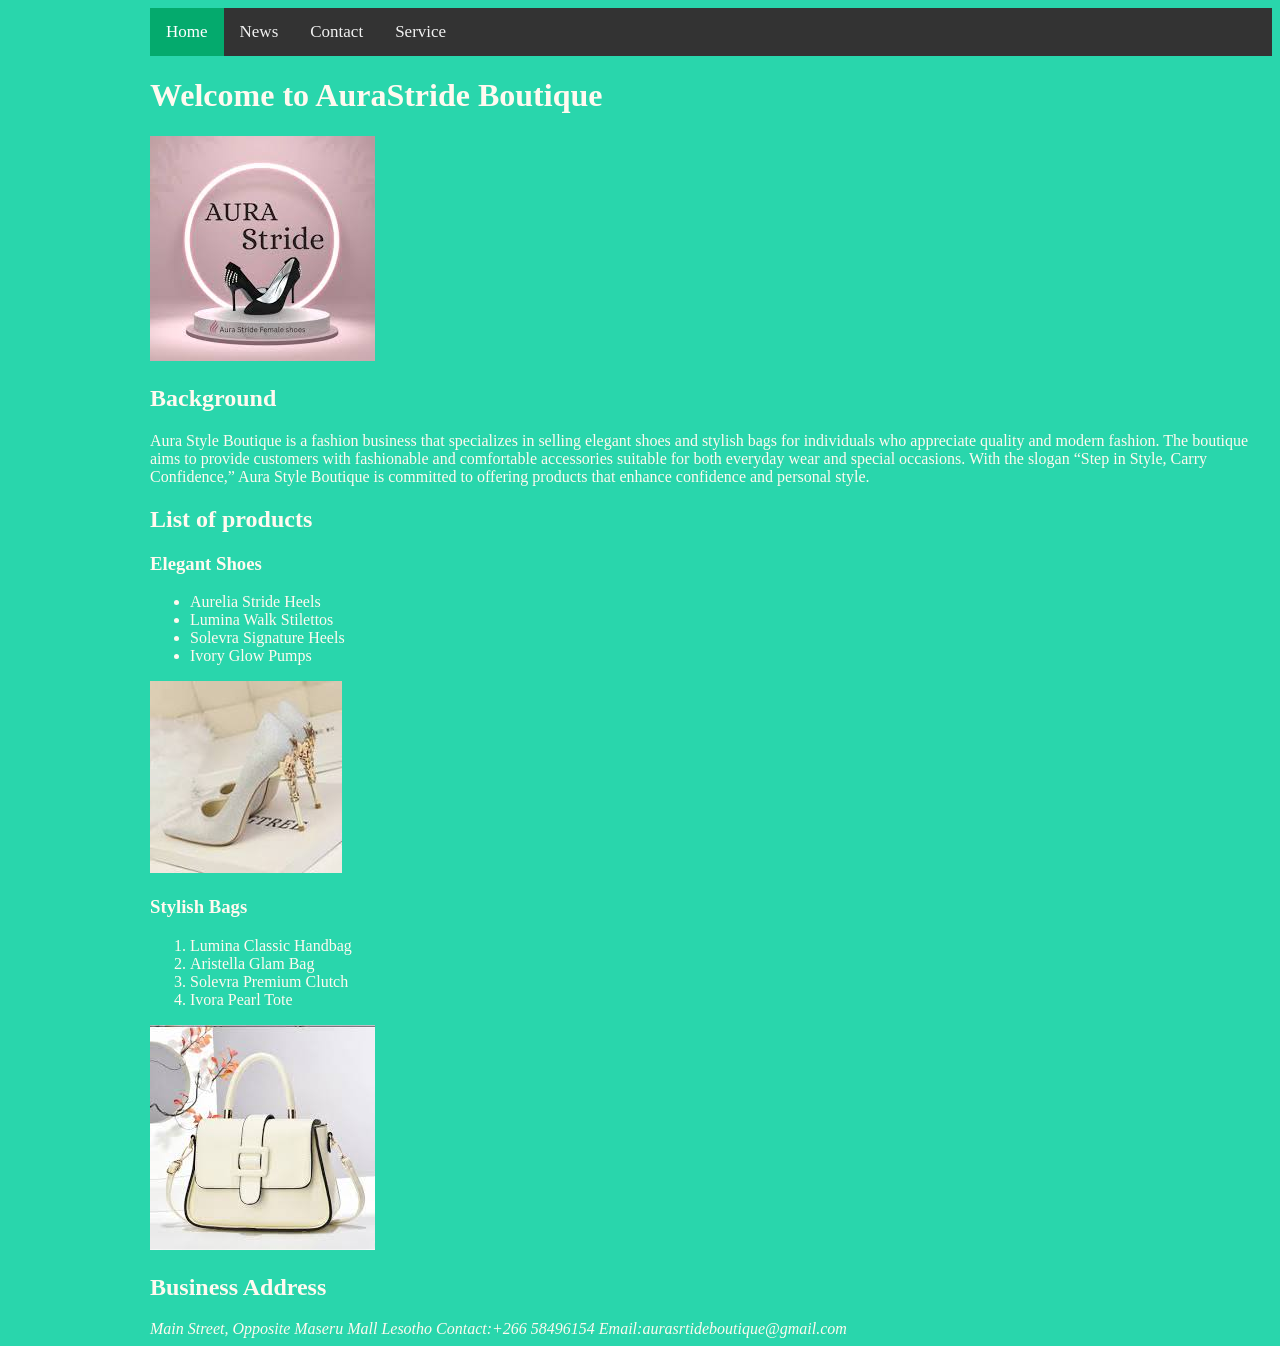
<file: index.html>
<!DOCTYPE html>
<html>
<head>
	<meta charset="utf-8">
	<meta name="viewport" content="width=device-width, initial-scale=1">
	<title>AuraStyle Boutique</title>
	<link rel="stylesheet" type="text/css" href="style.css">
</head>
<body>
	<div class="topnav">
  		<a class="active" href="service.html">Home</a>
  		<a href="#news.html">News</a>
  		<a href="#contact.html">Contact</a>
  		<a href="service.html">Service</a>
	</div>
	<h1>Welcome to AuraStride Boutique</h1>
	<img src="logo.jpg" alt="logo">
	<h2>Background</h2>
	<p>Aura Style Boutique is a fashion business that specializes in selling elegant shoes and stylish bags for individuals who appreciate quality and modern fashion. The boutique aims to provide customers with fashionable and comfortable accessories suitable for both everyday wear and special occasions. With the slogan “Step in Style, Carry Confidence,” Aura Style Boutique is committed to offering products that enhance confidence and personal style.</p>

	<h2>List of products</h2>
	<h3>Elegant Shoes</h3>
	<ul>
		<li>Aurelia Stride Heels</li>
		<li>Lumina Walk Stilettos</li>
		<li>Solevra Signature Heels</li>
		<li>Ivory Glow Pumps</li>
	</ul>
	<img src="heels.jpg" alt="heels">
	<h3>Stylish Bags</h3>
	<ol>
		<li>Lumina Classic Handbag</li>
		<li>Aristella Glam Bag</li>
		<li>Solevra Premium Clutch</li>
		<li>Ivora Pearl Tote</li>
	</ol>
	<img src="bag.jpg" alt="bag">
	<h2>Business Address</h2>
	<address>Main Street, Opposite Maseru Mall Lesotho Contact:+266 58496154 Email:aurasrtideboutique@gmail.com</address>


</body>
</html>
</file>
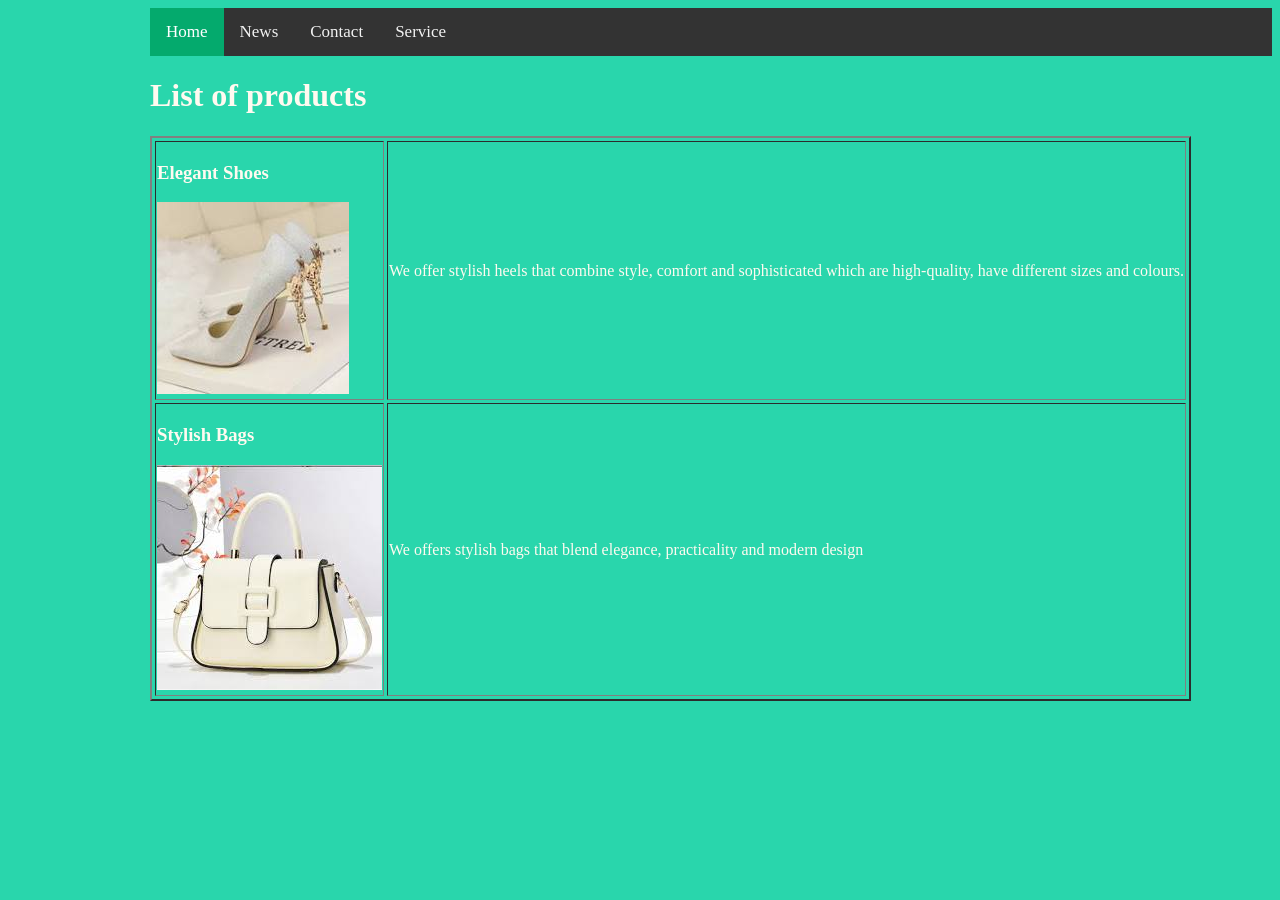
<file: service.html>
<!DOCTYPE html>
<html>
<head>
	<meta charset="utf-8">
	<meta name="viewport" content="width=device-width, initial-scale=1">
	<title>Service</title>
	<link rel="stylesheet" type="text/css" href="style.css">
</head>
<body>
	
	<div class="topnav">
  		<a class="active" href="index.html">Home</a>
  		<a href="#news.html">News</a>
  		<a href="#contact.html">Contact</a>
  		<a href="service.html">Service</a>
	</div>
	<h1>List of products</h1>
	<table border="2" cellspacing="3">
		<tr>
			<td><h3>Elegant Shoes</h3>
				<img src="heels.jpg" alt="heels">
			</td>
				<td><p>We offer stylish heels that combine style, comfort and sophisticated which are high-quality, have different sizes and colours.</p>
				</td>
		</tr>
		<tr>
			<td><h3>Stylish Bags</h3>
				<img src="bag.jpg" alt="bag">
			</td>
			<td><p>We offers stylish bags that blend elegance, practicality and modern design</p>
			</td>
		</tr>



</body>
</html>
</file>
<file: style.css>
body{
	background: #29d6ac;
	color: floralwhite;
	font-family: Times New Roman;
	margin-left: 150px;
	/* Add a black background color to the top navigation */
.topnav {
  background-color: #333;
  overflow: hidden;
}

/* Style the links inside the navigation bar */
.topnav a {
  float: left;
  color: #f2f2f2;
  text-align: center;
  padding: 14px 16px;
  text-decoration: none;
  font-size: 17px;
}

/* Change the color of links on hover */
.topnav a:hover {
  background-color: #ddd;
  color: black;
}

/* Add a color to the active/current link */
.topnav a.active {
  background-color: #04AA6D;
  color: white;
}
}
</file>
